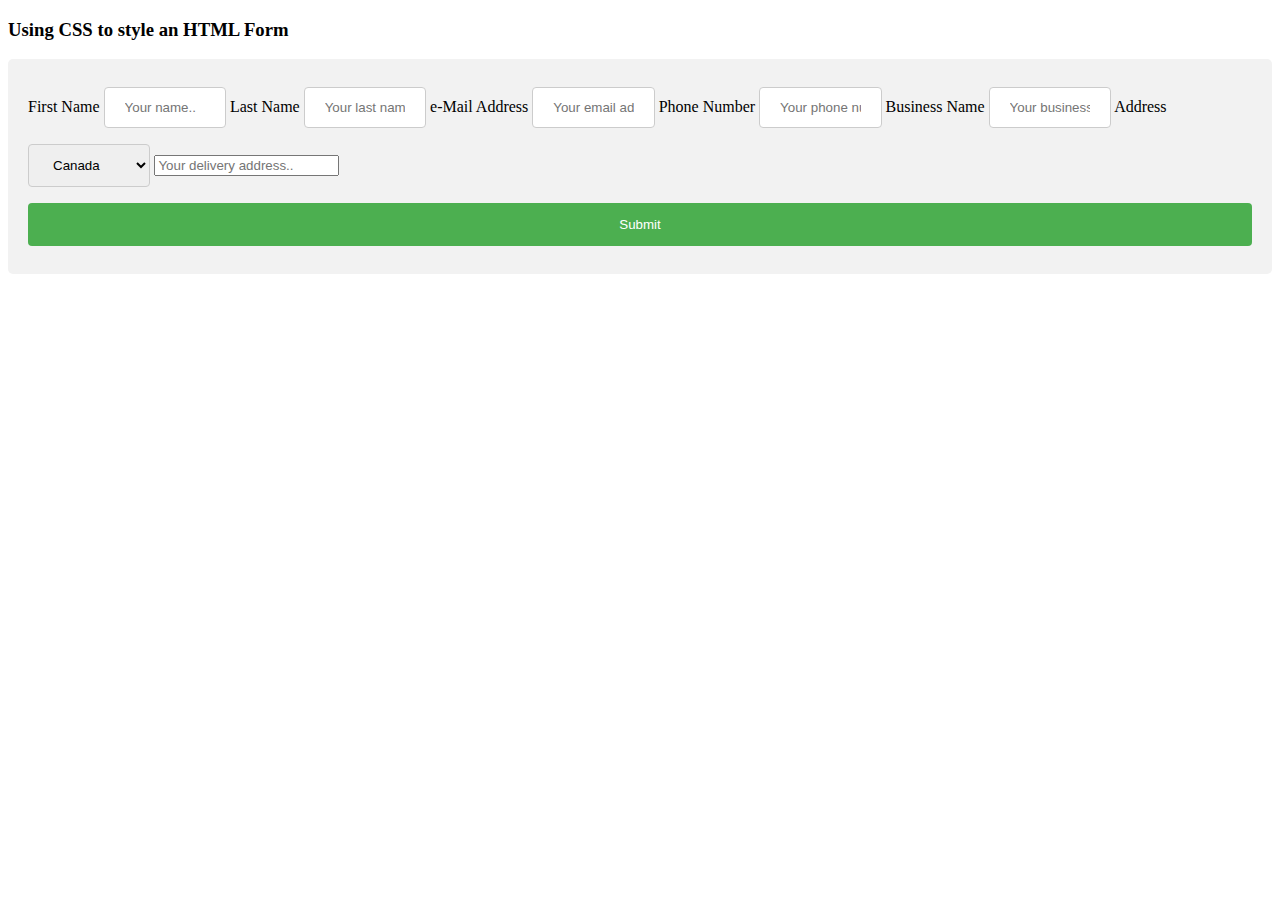
<file: registration.html>
<!DOCTYPE html>
<html>
<style>
input[type=text], select {
  width: 10%;
  padding: 12px 20px;
  margin: 8px 0;
  display: inline-block;
  border: 1px solid #ccc;
  border-radius: 4px;
  box-sizing: border-box;
}

input[type=submit] {
  width: 100%;
  background-color: #4CAF50;
  color: white;
  padding: 14px 20px;
  margin: 8px 0;
  border: none;
  border-radius: 4px;
  cursor: pointer;
}

input[type=submit]:hover {
  background-color: #45a049;
}

div {
  border-radius: 5px;
  background-color: #f2f2f2;
  padding: 20px;
}
</style>
<body>

<h3>Using CSS to style an HTML Form</h3>

<div>
  <form action="/action_page.php">
    <label for="fname">First Name</label>
    <input type="text" id="fname" name="firstname" placeholder="Your name..">

    <label for="lname">Last Name</label>
    <input type="text" id="lname" name="lastname" placeholder="Your last name..">

    <label for="email">e-Mail Address</label>
    <input type="text" id="email" name="email" placeholder="Your email address..">

    <label for="phone">Phone Number</label>
    <input type="text" id="phone" name="phone" placeholder="Your phone number..">

    <label for="bname">Business Name</label>
    <input type="text" id="bname" name="bname" placeholder="Your business name..">


    <label for="address">Address</label>
    <select id="address" name="country>
      <option value="australia">Australia</option>
      <option value="canada">Canada</option>
      <option value="usa">USA</option>
    </select>
    <input type="address" id="address" name="address" placeholder="Your delivery address..">

    <input type="submit" value="Submit">


  </form>
</div>

</body>
</html>
</file>
